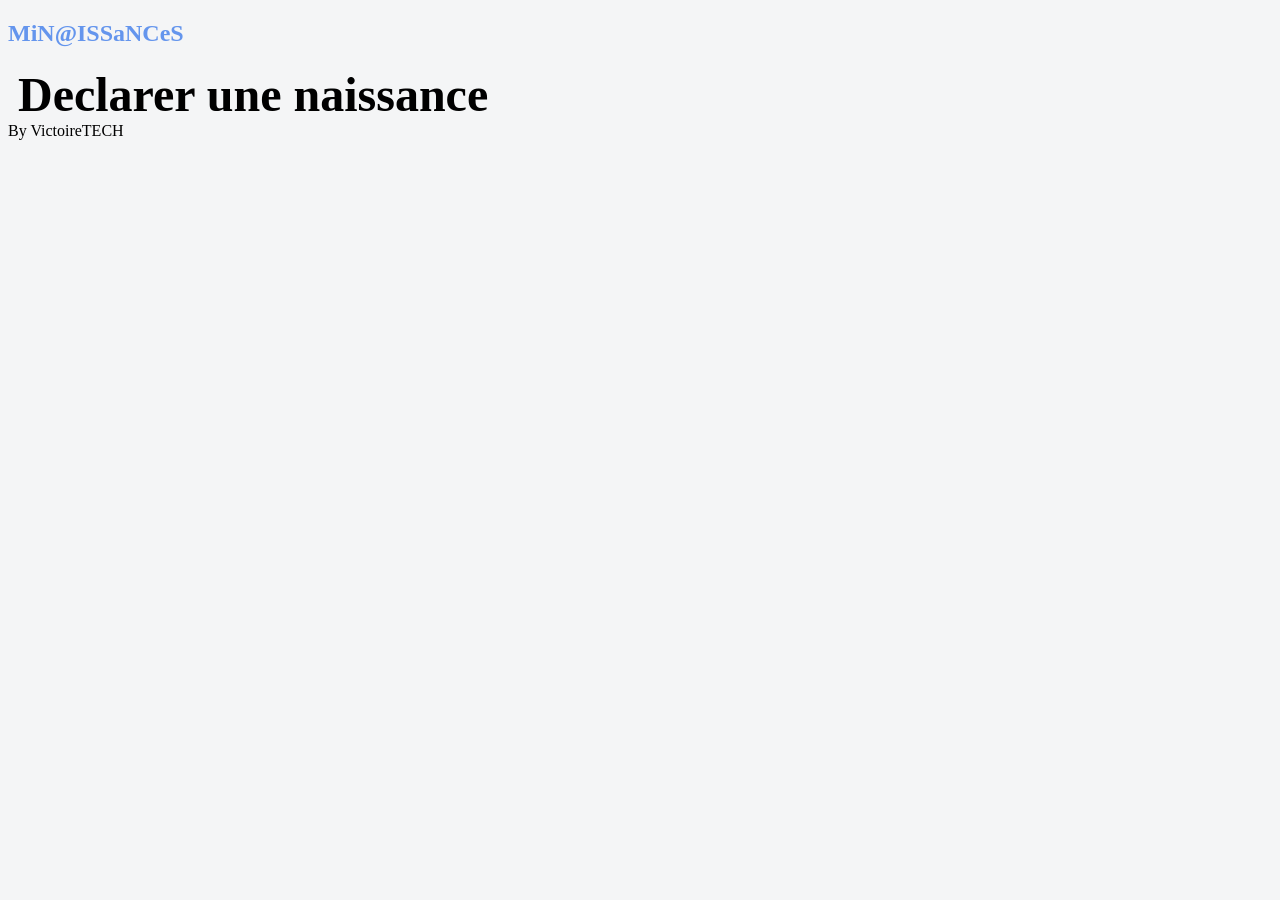
<file: index.html>
<!DOCTYPE html>
<html lang="en">
    <link rel="stylesheet" href="css/style.css">
<head>
    <meta charset="UTF-8">
    <meta name="viewport" content="width=device-width, initial-scale=1.0">
    <title>Document</title>
</head>
<body>
    <header class="center logo">
        <a href="index.html">
        <h2>
        
        MiN@ISSaNCeS
    </h2>
    </a>
    </header>
<main class="center title">

    Declarer une naissance
</main>

<footer class="center">By VictoireTECH</footer>
</body>

</html>
</file>
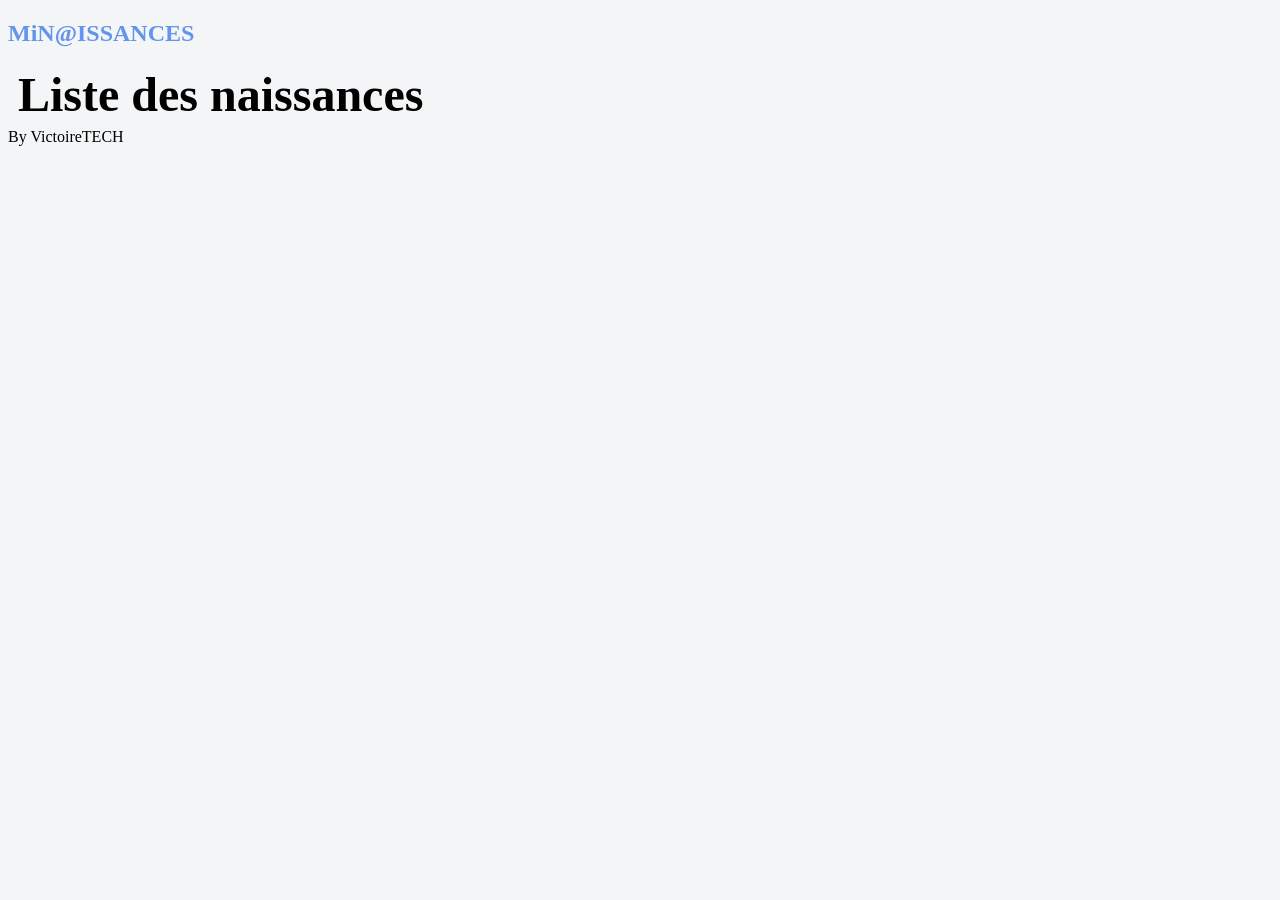
<file: declarations.html>
<!DOCTYPE html>
<html lang="en">
    <link rel="stylesheet" href="css/style.css">
<head>
    <meta charset="UTF-8">
    <meta name="viewport" content="width=device-width, initial-scale=1.0">
    <title>Document</title>
</head>
<body>
    <header class="center logo">
        <a href="index.html">
        <h2>
        
        MiN@ISSANCES
    </h2>
    </a>
    </header>

<main class="center title">

    Liste des naissances
    <table>
        <thead>
            <th></th>
            <th></th>
            <th></th>
            
        </thead>
    </table>
</main>

<footer class="center">By VictoireTECH</footer>
</body>

</html>
</file>
<file: css/style.css>
body{
    background-color: #f4f5f6;
    display: column;
    align-items: center;
    gap: 50px;
    justify-content: space-between;
    overflow: hidden;

}


.center{
    align-items: center;
}

.title{
    margin: 0 10px ;
    width: 100%;
    font-weight: bolder;
    font-size: 3rem;
}

a{
    text-decoration: none;
    color: cornflowerblue;

}

a:hover{

    color: aqua;
    font-weight: bolder;
    text-transform: uppercase;

}
</file>
